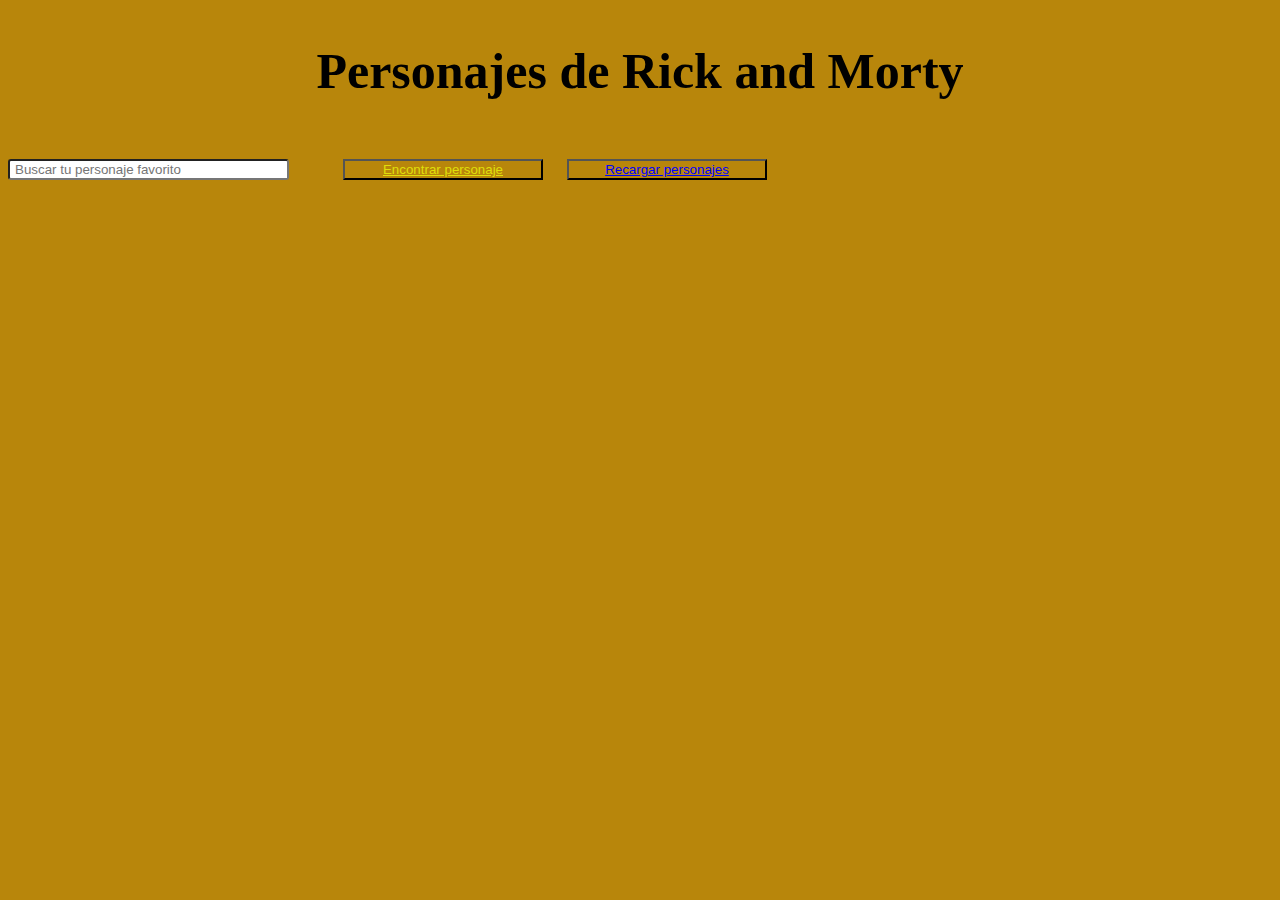
<file: list/index.html>
<!doctype html>
<html lang="en">

<head>
  <meta charset="utf-8">
  <meta name="viewport" content="width=device-width, initial-scale=1">
  <link rel="shortcut icon" href="Icono.jpg" type="image/x-icon">
  <title>Personajes del Morty</title>
  <link href="https://cdn.jsdelivr.net/npm/bootstrap@5.3.2/dist/css/bootstrap.min.css" rel="stylesheet" integrity="sha384-T3c6CoIi6uLrA9TneNEoa7RxnatzjcDSCmG1MXxSR1GAsXEV/Dwwykc2MPK8M2HN" crossorigin="anonymous">

  <style>
        body{
            background:darkgoldenrod;
        }

        .card {
            background:darkseagreen; 
            color: #fff; 
            width: 35vh; 
            margin: 10px; 
            box-sizing: border-box;
        }   
        .titulo{
            font-family:cursive;
            font-size: 50px;
            text-align: center;
        }   
        .search{
            margin-right: 50px;
            width: 30vh;
            border-radius: 3px;
            padding-left: 5px;
        }   
        .buscar{
            background: none;
            color: rgb(223, 223, 9);
            width: 200px;
            text-decoration: underline;
        }   
        .buscar:hover{
            box-shadow: 2px 2px 8px black;
        }

        .limpiar{
            margin-left: 20px;
            background: none;
            width: 200px;
            color: blue;
            text-decoration: underline;
        }

        #my-list {
            display: flex;
            flex-wrap: wrap;
            justify-content: space-around;
        }   
        .card-img-top {
            max-width: 100%;
            height: auto;
        }
    </style>
</head>
<body>

  <div class="d-flex justify-content-center align-items-start mt-5">
    <h2 class="titulo">Personajes de Rick and Morty</h2>
  </div>
  <br/>
  <div class="d-flex justify-content-center align-items-start mt-5">
    <input type="text" id="searchInput" class="search" placeholder="Buscar tu personaje favorito">
    <button class="btn btn-warning buscar" id="searchButton">Encontrar personaje</button>
    <button class="btn btn-primary limpiar" id="clearButton">Recargar personajes</button>
  </div>
    <div class="row justify-content-center my-5">
      <div class="col-12">
        <div id="my-list"></div>
      </div>
    </div>

    <template id="list-template">
        <div class="card">
            <div class="card-body">
                <h5 class="card-title" data-id="number"></h5>
                <h6 class="card-subtitle mb-2 text-muted" data-id="title"></h6>
                <p class="card-text" data-id="content"></p>
                <img class="card-img-top" data-id="image" alt="Character Image">
            </div>
        </div>
    </template>

  <script src="https://cdn.jsdelivr.net/npm/bootstrap@5.3.2/dist/js/bootstrap.bundle.min.js" integrity="sha384-C6RzsynM9kWDrMNeT87bh95OGNyZPhcTNXj1NW7RuBCsyN/o0jlpcV8Qyq46cDfL" crossorigin="anonymous"></script>
  <script src="list.js"></script>

</body>
</html>
</file>
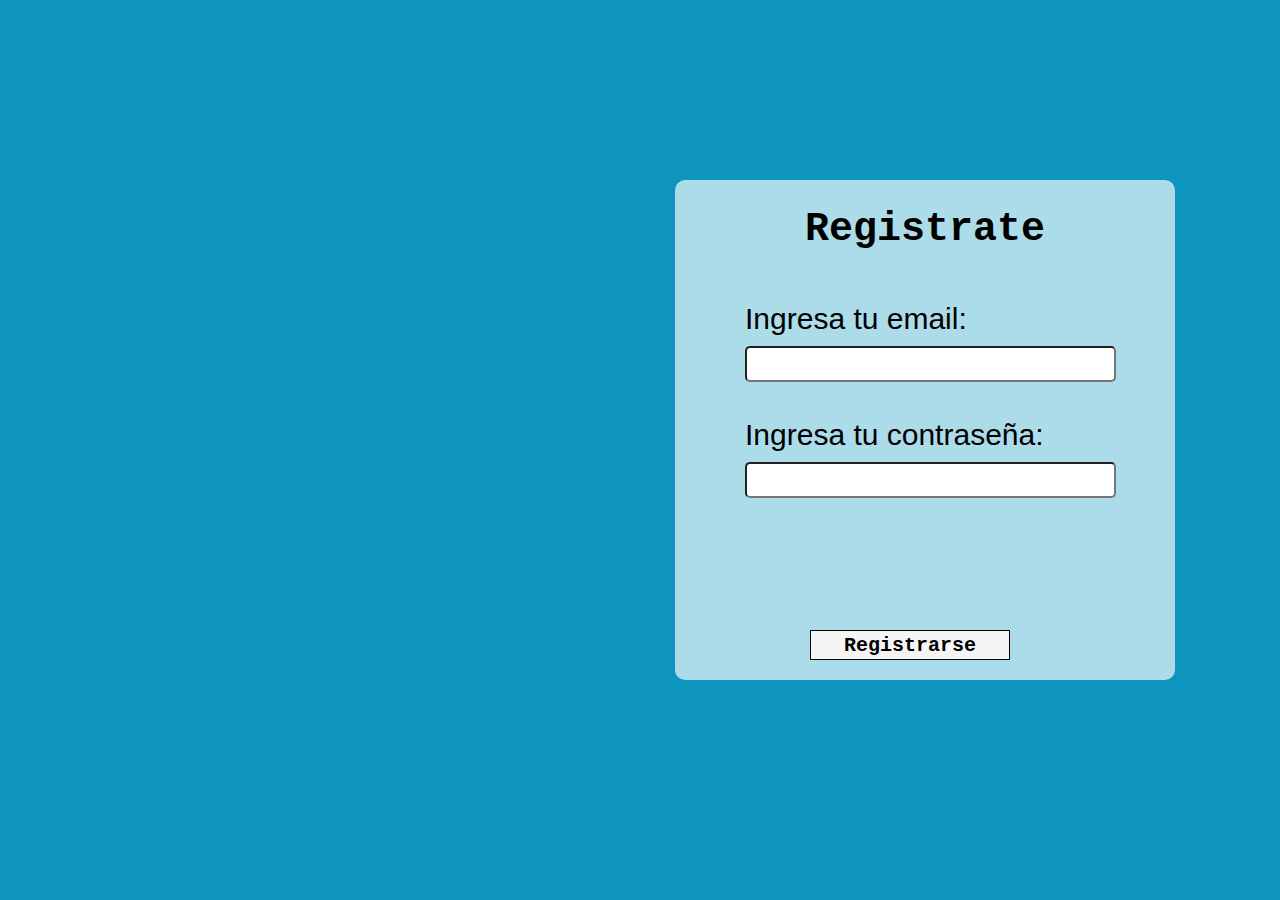
<file: Login.html>
<!DOCTYPE html>
<html lang="en">
<head>
    <meta charset="UTF-8">
    <meta name="viewport" content="width=device-width, initial-scale=1.0">
    <link rel="stylesheet" href="estilos.css">
    <title>Inicio de sesion</title>
</head>
<body>
    <section class="Login">
        <h1 class="title">Registrate</h1>
        <form action="" class="Inicio-Sesion" id="Formulario">
            <Label for="email" class="label" id="correo">Ingresa tu email:</Label> <br>
            <input type="text" name="email" id="email" class="input"> <br><br><br>

            <label for="password" class="label" id="password">Ingresa tu contraseña:</label> <br>
            <input type="password" name="contraseña" id="contraseña" class="input"><br>
            <div id="fortaleza-contrasena"></div>

            <input type="submit" value="Registrarse" class="enviar">
        </form>
    </section>

    <script src="login.js"></script>
</body>
</html>
</file>
<file: estilos.css>
body{
    margin: 0;
    padding: 0;
    background: rgb(13, 149, 190);
}

.Login{
    width: 500px;
    height: 500px;
    background: rgba(255, 255, 255, 0.658);
    position: absolute;
    left: 75vh;
    top: 20vh;
    border-radius: 10px;
    transition: all .3s;
}

.Login:hover{
    box-shadow: 3px 3px 10px black;
}

.title{
    font-family: 'Courier New', Courier, monospace;
    font-size: 40px;
    text-align: center;
}

.label{
    position: relative;
    right: 30px;
    font-size: 30px;
    font-family: 'Franklin Gothic Medium', 'Arial Narrow', Arial, sans-serif;
}

.input{
    color: rgb(13, 149, 190);
    width: 40vh;
    height: 30px;
    border-radius: 5px;
    padding-left: 5px;
    font-size: 15px;
    font-family: 'Franklin Gothic Medium', 'Arial Narrow', Arial, sans-serif;
}

.Inicio-Sesion{
    margin-left: 100px;
    margin-top: 50px;
}

#email{
    margin-left: -30px;
    margin-top: 10px;
}

#contraseña{
    margin-left: -30px;
    margin-top: 10px;
}

.enviar{
    position: absolute;
    top: 50vh;
    left: 15vh;
    width: 200px;
    height: 30px;
    font-size: 20px;
    font-family: 'Courier New', Courier, monospace;
    font-weight: bold;
    background: whitesmoke;
    border: 1px solid black;
    cursor: pointer;
}

.enviar:hover{
    background: rgb(218, 212, 212);
}

.enviar:active{
    box-shadow: 1px 1px 5px black;
}

#fortaleza-contrasena {
    font-size: 15px;
    margin-top: 5px;
    color: green;
    font-family: 'Franklin Gothic Medium', 'Arial Narrow', Arial, sans-serif;
}
</file>
